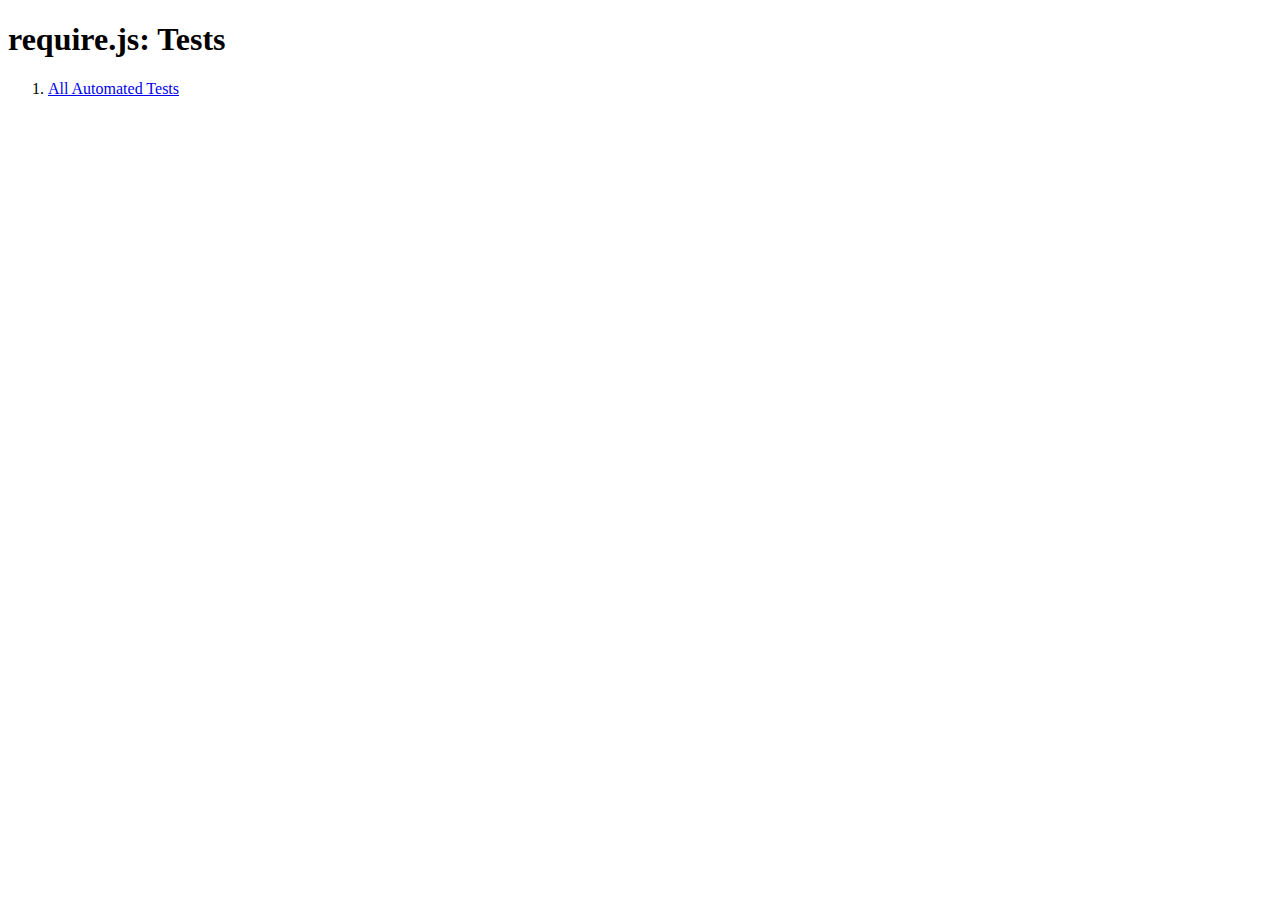
<file: plugins/requirejs/tests/index.html>
<!DOCTYPE html>
<html>
<head>
    <meta charset="utf-8">
    <title>require.js: Tests</title>
</head>
<body>
    <h1>require.js: Tests</h1>
    <ol>
        <li><a href="doh/runner.html?testUrl=../all">All Automated Tests</a>
    </ol>
</body>
</html>
</file>
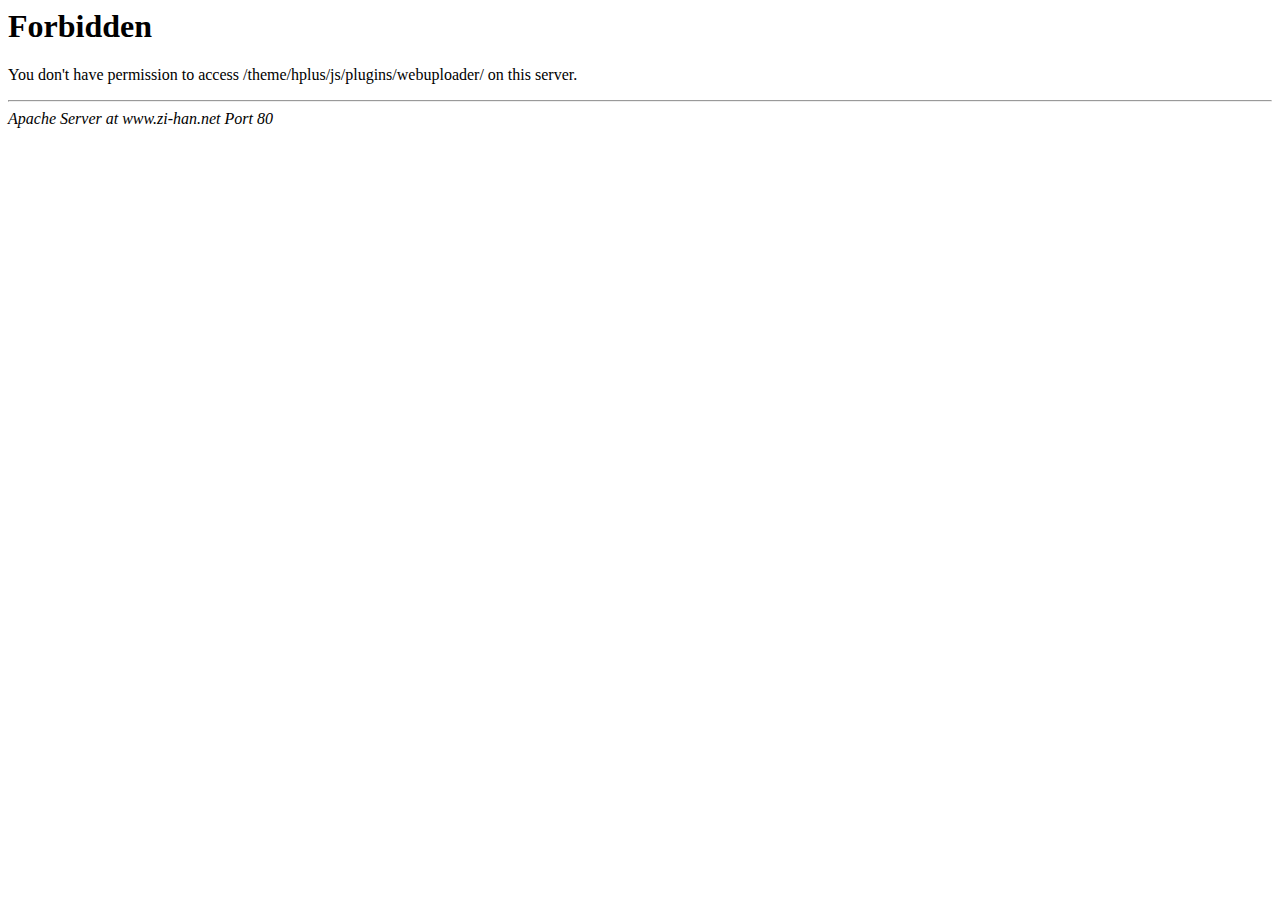
<file: H+/js/plugins/webuploader/index.html>
<!DOCTYPE HTML PUBLIC "-//IETF//DTD HTML 2.0//EN">
<html><head>
<title>403 Forbidden</title>
</head><body>
<h1>Forbidden</h1>
<p>You don't have permission to access /theme/hplus/js/plugins/webuploader/
on this server.</p>
<hr>
<address>Apache Server at www.zi-han.net Port 80</address>
</body></html>
</file>
